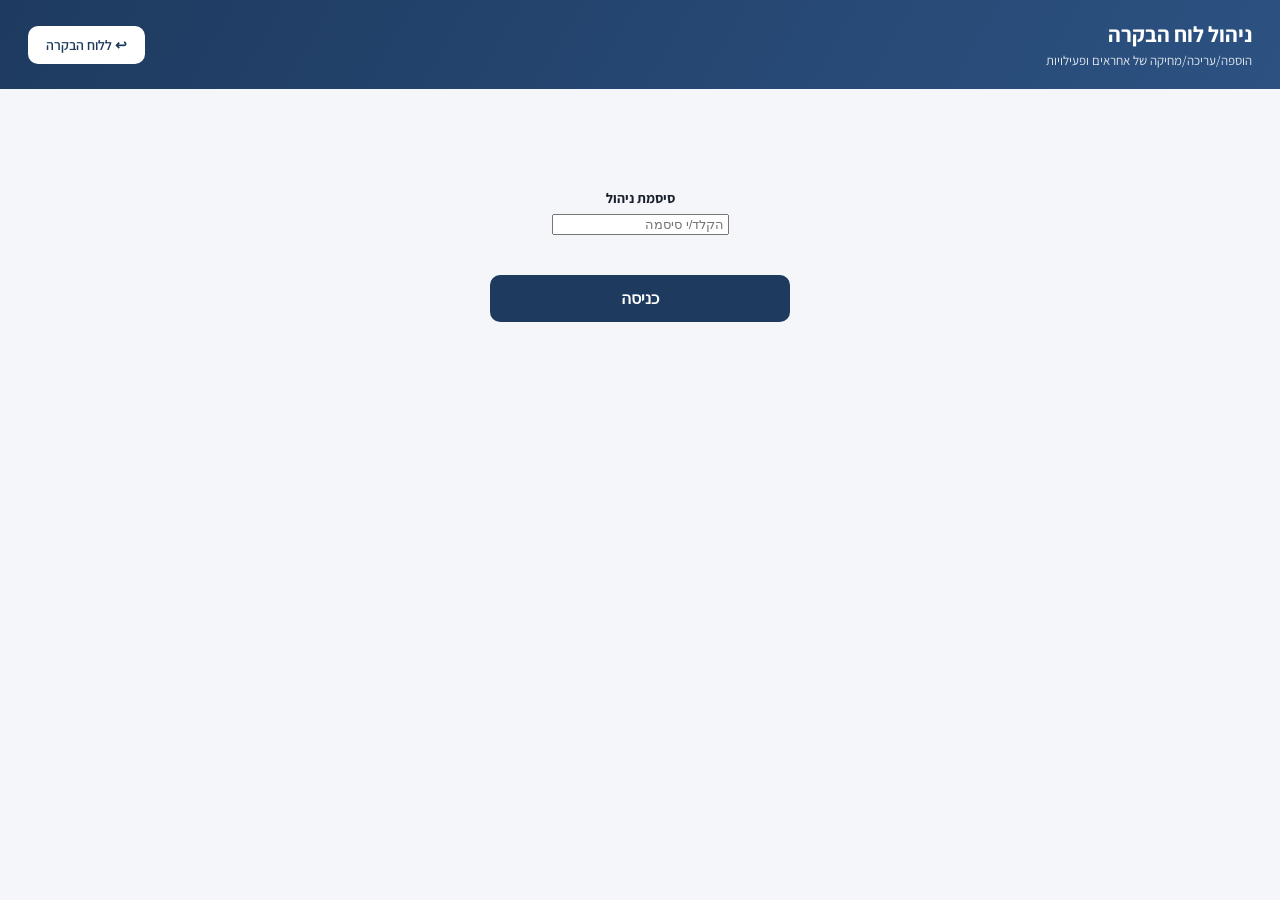
<file: static/admin.html>
<!DOCTYPE html>
<html lang="he" dir="rtl">
<head>
<meta charset="UTF-8">
<meta name="viewport" content="width=device-width, initial-scale=1.0">
<title>ניהול - צור ישראל</title>
<link rel="preconnect" href="https://fonts.googleapis.com">
<link href="https://fonts.googleapis.com/css2?family=Assistant:wght@400;600;700;800&display=swap" rel="stylesheet">
<link rel="stylesheet" href="/static/style.css">
<style>
  .admin-wrap { max-width: 900px; margin: 0 auto; padding: 24px 20px 60px; }
  .person-card { background: #fff; border: 1px solid var(--border); border-radius: var(--radius); padding: 16px; margin-bottom: 16px; }
  .person-head { display: flex; gap: 8px; flex-wrap: wrap; align-items: center; margin-bottom: 10px; }
  .person-head input { flex: 1; min-width: 120px; }
  .metric-line { display: flex; gap: 8px; flex-wrap: wrap; align-items: center; margin-bottom: 6px; padding-right: 12px; }
  .metric-line input { flex: 1; min-width: 90px; }
  .metric-line input.narrow { flex: none; width: 90px; }
  .small-btn { padding: 8px 12px; border-radius: 8px; border: 1px solid var(--border); background: #f8fafc; cursor: pointer; font-weight: 600; font-size: 13px; }
  .small-btn.danger { color: var(--red); border-color: var(--red-bg); }
  .small-btn.primary { color: #fff; background: var(--primary); border: none; }
  #loginBox { max-width: 340px; margin: 80px auto; text-align: center; }
  #loginBox input { margin-bottom: 12px; }
  #app { display: none; }
</style>
</head>
<body>

<div class="topbar">
  <div>
    <h1>ניהול לוח הבקרה</h1>
    <div class="subtitle">הוספה/עריכה/מחיקה של אחראים ופעילויות</div>
  </div>
  <a class="btn" href="/">↩ ללוח הבקרה</a>
</div>

<div id="loginBox" class="container">
  <div class="field-group">
    <label for="passwordInput">סיסמת ניהול</label>
    <input type="password" id="passwordInput" placeholder="הקלד/י סיסמה">
  </div>
  <button class="submit-btn" id="loginBtn">כניסה</button>
  <p class="hint" id="loginError" style="color:var(--red);"></p>
</div>

<div id="app" class="admin-wrap">
  <div id="peopleList"></div>
  <div class="person-card">
    <h3 style="margin-top:0;">הוספת אחראי חדש</h3>
    <div class="person-head">
      <input type="text" id="newPersonName" placeholder="שם האחראי">
      <input type="email" id="newPersonEmail" placeholder="אימייל (לתזכורות)">
      <button class="small-btn primary" id="addPersonBtn">הוסף אחראי</button>
    </div>
  </div>
</div>

<div class="toast" id="toast">נשמר בהצלחה ✓</div>

<script src="/static/admin.js"></script>
</body>
</html>
</file>
<file: static/style.css>
:root {
  --primary: #1e3a5f;
  --primary-light: #2c5282;
  --bg: #f4f6f9;
  --card-bg: #ffffff;
  --border: #e2e8f0;
  --text: #1a202c;
  --text-muted: #64748b;
  --green: #15803d;
  --green-bg: #dcfce7;
  --yellow: #a16207;
  --yellow-bg: #fef9c3;
  --red: #b91c1c;
  --red-bg: #fee2e2;
  --neutral: #334155;
  --neutral-bg: #e2e8f0;
  --nodata: #94a3b8;
  --nodata-bg: #f1f5f9;
  --radius: 10px;
}

* { box-sizing: border-box; }

html, body {
  margin: 0;
  padding: 0;
  background: var(--bg);
  color: var(--text);
  font-family: "Assistant", "Segoe UI", Arial, sans-serif;
  direction: rtl;
}

.topbar {
  background: linear-gradient(120deg, var(--primary), var(--primary-light));
  color: #fff;
  padding: 20px 28px;
  display: flex;
  justify-content: space-between;
  align-items: center;
  flex-wrap: wrap;
  gap: 12px;
}

.topbar h1 {
  margin: 0;
  font-size: 22px;
}

.topbar .subtitle {
  font-size: 13px;
  opacity: 0.85;
  margin-top: 4px;
}

.topbar a.btn {
  background: #fff;
  color: var(--primary);
  padding: 10px 18px;
  border-radius: var(--radius);
  text-decoration: none;
  font-weight: 600;
  font-size: 14px;
  white-space: nowrap;
}

.container {
  max-width: 1400px;
  margin: 0 auto;
  padding: 20px;
}

.week-nav {
  display: flex;
  align-items: center;
  gap: 10px;
  margin-bottom: 18px;
  flex-wrap: wrap;
}

.week-nav button {
  background: var(--card-bg);
  border: 1px solid var(--border);
  border-radius: var(--radius);
  padding: 8px 14px;
  cursor: pointer;
  font-size: 14px;
  font-weight: 600;
  color: var(--primary);
}

.week-nav button:hover { background: #eef2f7; }

.week-label {
  font-weight: 700;
  font-size: 16px;
  padding: 0 8px;
}

.summary-cards {
  display: grid;
  grid-template-columns: repeat(auto-fit, minmax(150px, 1fr));
  gap: 12px;
  margin-bottom: 20px;
}

.card {
  background: var(--card-bg);
  border: 1px solid var(--border);
  border-radius: var(--radius);
  padding: 14px 16px;
  text-align: center;
}

.card .num {
  font-size: 26px;
  font-weight: 800;
}

.card .label {
  font-size: 12px;
  color: var(--text-muted);
  margin-top: 2px;
}

.card.green .num { color: var(--green); }
.card.yellow .num { color: var(--yellow); }
.card.red .num { color: var(--red); }
.card.nodata .num { color: var(--nodata); }

.table-wrap {
  background: var(--card-bg);
  border-radius: var(--radius);
  border: 1px solid var(--border);
  overflow-x: auto;
}

table {
  border-collapse: collapse;
  width: 100%;
  min-width: 900px;
  font-size: 13.5px;
}

thead th {
  background: #f8fafc;
  color: var(--text-muted);
  font-weight: 700;
  padding: 10px 8px;
  border-bottom: 2px solid var(--border);
  position: sticky;
  top: 0;
  white-space: nowrap;
  z-index: 2;
}

tbody td {
  padding: 8px;
  border-bottom: 1px solid var(--border);
  text-align: center;
  white-space: nowrap;
}

tbody tr:hover { background: #fafcff; }

td.person-cell, th.person-col {
  text-align: right;
  position: sticky;
  right: 0;
  background: #fff;
  font-weight: 700;
  z-index: 1;
  border-left: 1px solid var(--border);
  min-width: 90px;
}

td.metric-cell, th.metric-col {
  text-align: right;
  position: sticky;
  right: 90px;
  background: #fff;
  z-index: 1;
  border-left: 1px solid var(--border);
  min-width: 170px;
}

thead th.person-col, thead th.metric-col {
  z-index: 3;
  background: #f8fafc;
}

.person-group-start td {
  border-top: 3px solid var(--primary-light);
}

.no-val { color: #cbd5e1; }

.chip {
  display: inline-block;
  padding: 3px 10px;
  border-radius: 999px;
  font-weight: 700;
  font-size: 12.5px;
}

.chip.green { background: var(--green-bg); color: var(--green); }
.chip.yellow { background: var(--yellow-bg); color: var(--yellow); }
.chip.red { background: var(--red-bg); color: var(--red); }
.chip.neutral { background: var(--neutral-bg); color: var(--neutral); }
.chip.no-data { background: var(--nodata-bg); color: var(--nodata); }

.total-col { font-weight: 700; }

.sparkline {
  display: inline-flex;
  align-items: flex-end;
  gap: 2px;
  height: 22px;
}

.sparkline .bar {
  width: 6px;
  background: var(--primary-light);
  border-radius: 2px;
  min-height: 2px;
}

.legend {
  display: flex;
  gap: 16px;
  margin: 14px 2px;
  flex-wrap: wrap;
  font-size: 13px;
  color: var(--text-muted);
}

.legend .dot {
  display: inline-block;
  width: 10px;
  height: 10px;
  border-radius: 50%;
  margin-left: 6px;
}

.legend .dot.green { background: var(--green); }
.legend .dot.yellow { background: var(--yellow); }
.legend .dot.red { background: var(--red); }
.legend .dot.neutral { background: var(--neutral); }
.legend .dot.no-data { background: var(--nodata); }

footer {
  text-align: center;
  color: var(--text-muted);
  font-size: 12px;
  padding: 24px 0 10px;
}

/* Update page */
.update-wrap {
  max-width: 560px;
  margin: 0 auto;
  padding: 24px 20px 60px;
}

.field-group {
  margin-bottom: 18px;
}

label {
  display: block;
  font-weight: 700;
  margin-bottom: 6px;
  font-size: 14px;
}

select, input[type="date"], input[type="number"] {
  width: 100%;
  padding: 10px 12px;
  border: 1px solid var(--border);
  border-radius: var(--radius);
  font-size: 15px;
  font-family: inherit;
  background: #fff;
  color: var(--text);
}

.metric-row {
  background: var(--card-bg);
  border: 1px solid var(--border);
  border-radius: var(--radius);
  padding: 14px 16px;
  margin-bottom: 12px;
  display: flex;
  align-items: center;
  justify-content: space-between;
  gap: 12px;
}

.metric-row label {
  margin: 0;
  flex: 1;
}

.metric-row input {
  width: 110px;
}

.submit-btn {
  width: 100%;
  background: var(--primary);
  color: #fff;
  border: none;
  padding: 14px;
  border-radius: var(--radius);
  font-size: 16px;
  font-weight: 700;
  cursor: pointer;
  margin-top: 10px;
}

.submit-btn:hover { background: var(--primary-light); }

.toast {
  position: fixed;
  bottom: 24px;
  left: 50%;
  transform: translateX(-50%);
  background: var(--green);
  color: #fff;
  padding: 12px 22px;
  border-radius: var(--radius);
  font-weight: 700;
  opacity: 0;
  transition: opacity 0.25s;
  pointer-events: none;
}

.toast.show { opacity: 1; }

.hint {
  color: var(--text-muted);
  font-size: 13px;
  margin-bottom: 20px;
}
</file>
